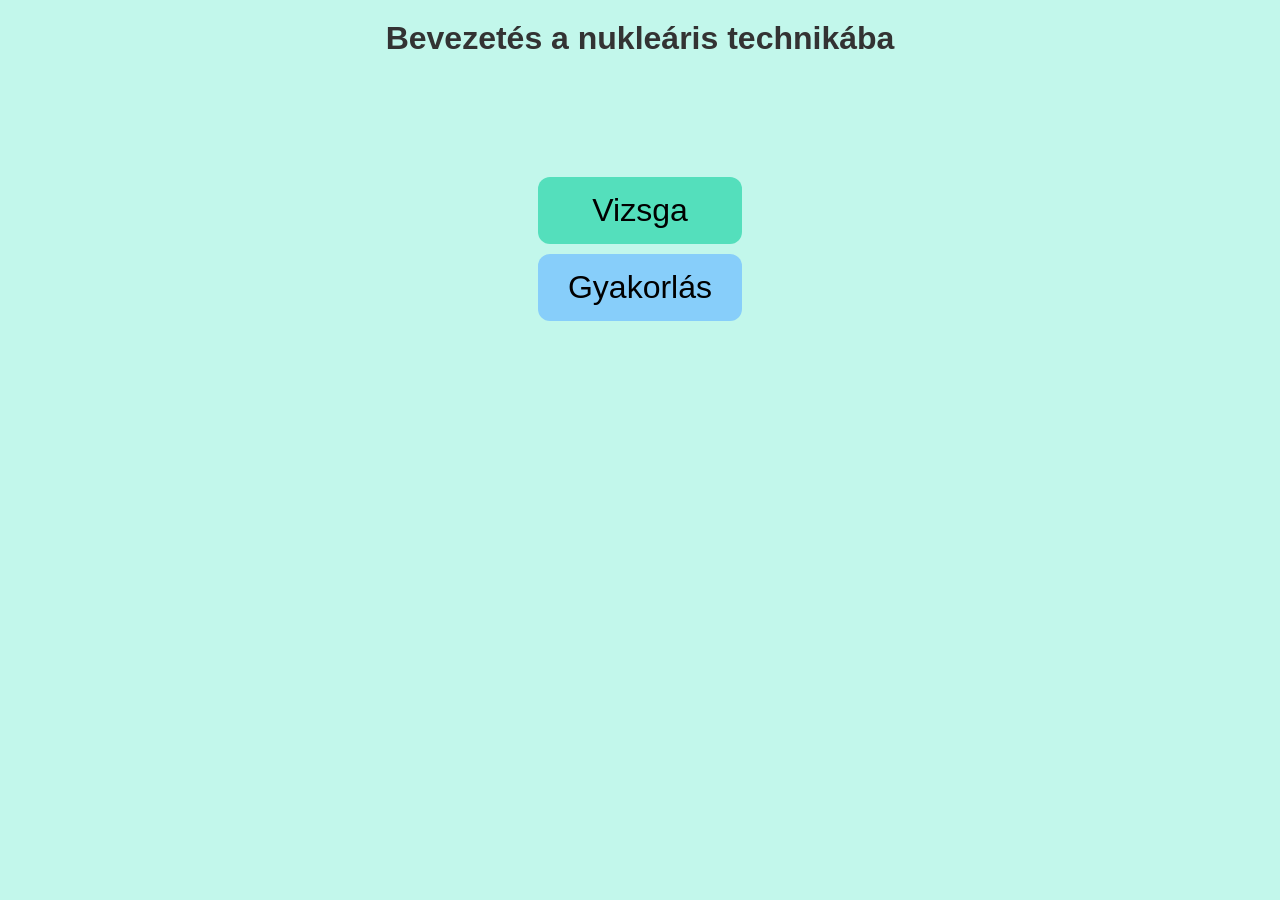
<file: index.html>
<!DOCTYPE html>
<html lang="en">
<head>
  <meta charset="UTF-8">
  <meta name="viewport" content="width=device-width, initial-scale=1">
  <title>Szoftvertechnológia 1</title>
  <link rel="stylesheet" href="styles.css">
</head>
<body>
  <header>
    <h1>Bevezetés a nukleáris technikába</h1>
  </header>

  <div id="start-screen">
    <button id="start-btn">Vizsga</button>
    <button id="exam-btn">Gyakorlás</button>
  </div>

  <div id="quiz-container" class="hidden">
    <div id="main-sections">
      <div id="question-section">
        <p id="question-text"></p>
      </div>
      <div id="options-section">
        <div id="options"></div>
      </div>
    </div>

    <div id="explanation" class="explanation"></div>

    <div id="controls">
      <div id="action-buttons">
        <button id="submit-btn" disabled>Submit</button>
        <button id="next-btn" disabled>Next</button>
      </div>
      <button id="restart-btn">Restart</button>
    </div>

    <div id="progress-container">
      <div id="progress-bar"></div>
      <div id="counter">0/40</div>
    </div>
  </div>

  <!-- Session Summary Modal -->
  <div id="summary-modal" class="modal hidden">
    <div class="modal-content">
      <h2>Session Complete!</h2>
      <p id="summary-text"></p>
      <button id="modal-restart-btn">Play Again</button>
    </div>
  </div>

  <script src="script.js"></script>
</body>
</html>
</file>
<file: styles.css>
/* Base Reset */
* {
    box-sizing: border-box;
    margin: 0; padding: 0;
  }
  body {
    font-family: Arial, sans-serif;
    background: #c2f7eb;
    display: flex;
    flex-direction: column;
    align-items: center;
    padding: 20px;
  }
  header { margin-bottom: 20px; }
  h1 { font-size: 2rem; color: #333; }
  
  /* Start Screen */
  #start-screen { 
    margin-top: 100px; 
    display: flex;
    flex-direction: column;
    gap: 10px;
  }
  #start-btn {
    padding: 15px 30px;
    font-size: 2rem;
    cursor: pointer;
    border-radius: 12px;
    background-color: #54dfbc;
  }

  #exam-btn {
    padding: 15px 30px;
    font-size: 2rem;
    cursor: pointer;
    border-radius: 12px;
    background-color: lightskyblue;
  }
  
  /* Hidden utility */
  .hidden { display: none; }
  
  /* Quiz Container */
  #quiz-container {
    width: 100%;
    max-width: 1200px;
  }
  #main-sections {
    display: flex;
    gap: 20px;
    margin-bottom: 20px;
  }
  #question-section {
    font-size: 1.2rem;
    background: #b8e6e6;
    box-shadow: 0 0 5px rgba(0,0,0,0.1);
  }
  #question-section, #options-section {
    flex: 1;
    padding: 20px;
    border-radius: 8px;
    font-weight: bold;
    text-align: left;
    align-content: center;
  }
  #options button {
    background-color: #b8e6e6;
    width: 100%;
    margin-bottom: 10px;
    text-align: left;
  }
  #options .option-btn.selected {
    background-color: #73b4f1;
  }  
  
  /* Explanation */
  .explanation {
    margin: 15px 0;
    padding: 15px;
    background: #afebe6;
    border-left: 4px solid #21f356;
    border-radius: 4px;
    min-height: 3em;
  }
  
  /* Controls Layout */
  #controls {
    display: flex;
    justify-content: space-between;
    align-items: center;
  }
  #action-buttons button {
    margin-left: 10px;
  }
  
  /* Buttons */
  button {
    padding: 10px 20px;
    font-size: 1rem;
    border: none;
    border-radius: 4px;
    cursor: pointer;
    transition: background 0.2s;
  }
  button:disabled {
    opacity: 1;
    cursor: not-allowed;
  }
  .option-btn {
    background: #e0e0e0;
  }
  button:disabled:not(.option-btn) {
        opacity: 0.5;
        cursor: not-allowed;
  }
  #submit-btn   { background: #2196F3; color: #fff; }
  #next-btn     { background: #4CAF50; color: #fff; }
  #restart-btn, #modal-restart-btn { background: #f44336; color: #fff; }

  /* Progress & Counter */
  #progress-container {
    display: flex;
    align-items: center;
    margin-top: 20px;
  }
  #progress-bar {
    display: flex;
    gap: 4px;
  }
  .progress-box {
    width: 20px; height: 20px;
    border-radius: 3px;
    background: #e0e0e0;
  }
  .progress-box.correct   { background: #4CAF50; }
  .progress-box.incorrect { background: #f44336; }
  #counter {
    margin-left: 10px;
    font-weight: bold;
  }
  
  /* Modal */
  .modal {
    position: fixed;
    top: 0; left: 0;
    width: 100%; height: 100%;
    background: rgba(0,0,0,0.5);
    display: flex;
    justify-content: center;
    align-items: center;
  }
  .modal-content {
    background: #fff;
    padding: 30px;
    border-radius: 8px;
    text-align: center;
  }
  .modal-content h2 {
    margin-bottom: 10px;
  }
  .modal-content p {
    margin-bottom: 20px;
    font-size: 1.1rem;
  }
  .modal.hidden {
    display: none;
  }
  
  /* Mobil nézet */
@media (max-width: 768px) {

  body {
    padding: 10px;
    overflow-x: hidden;
  }

  #quiz-container {
    width: 100%;
    max-width: 100%;
  }

  #main-sections {
    flex-direction: column;
    gap: 10px;
    width: 100%;
  }

  #question-section,
  #options-section {
    width: 100%;
    max-width: 100%;
    padding: 15px;
  }

  #options button {
    width: 100%;
    word-wrap: break-word;
  }

  #controls {
    flex-direction: column;
    gap: 10px;
    align-items: stretch;
    width: 100%;
  }

  #action-buttons {
    display: flex;
    flex-direction: column;
    gap: 10px;
    width: 100%;
  }

  #action-buttons button,
  #controls button {
    width: 100%;
  }

  h1 {
    font-size: 1.5rem;
    text-align: center;
  }

  #start-screen {
    width: 100%;
  }

  #start-btn,
  #exam-btn {
    font-size: 1.5rem;
    width: 100%;
  }

  #progress-container {
    flex-wrap: wrap;
    gap: 10px;
  }

  #progress-bar {
    flex-wrap: wrap;
  }
}
</file>
